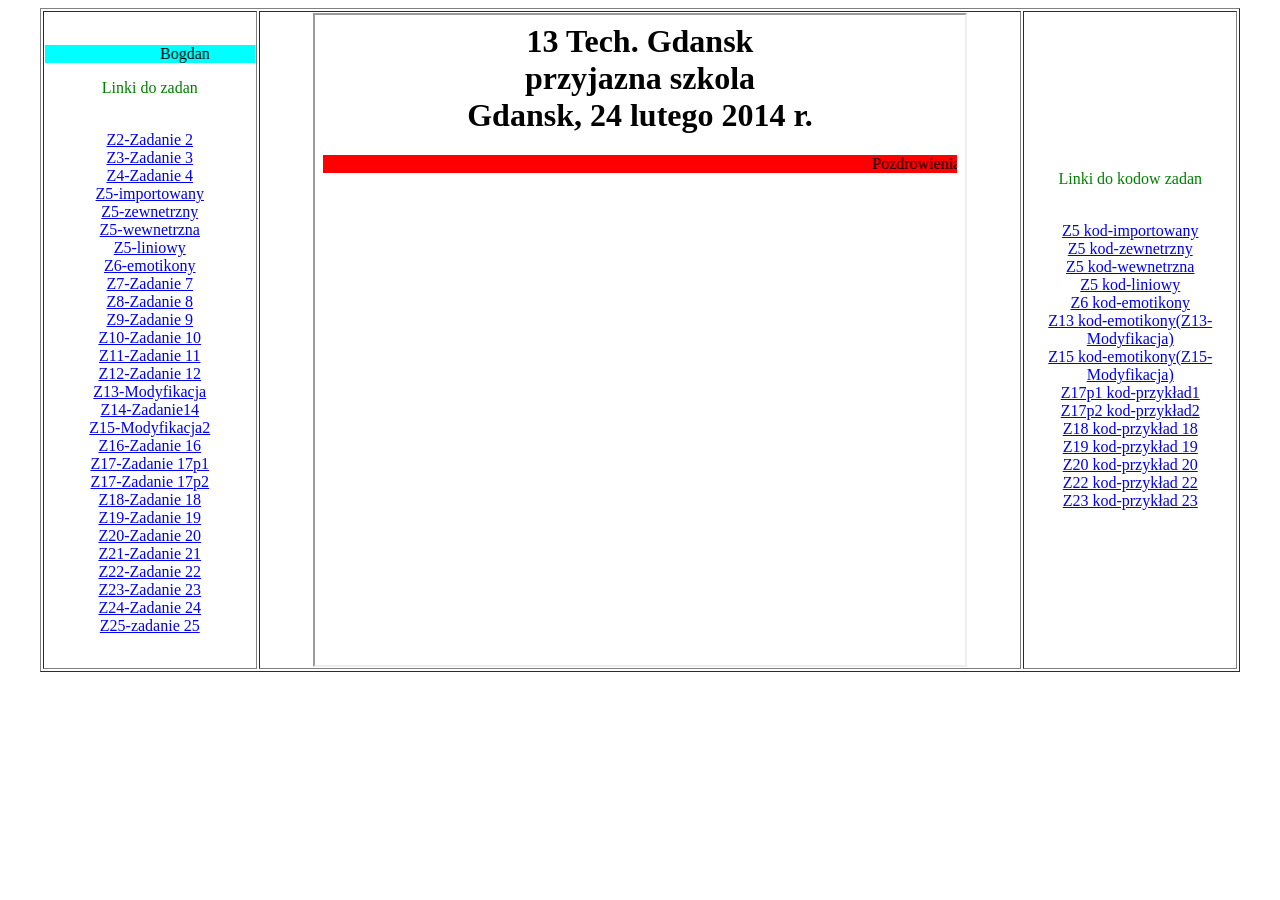
<file: index.html>
<html>

<head>
	<META HTTP-EQUIV="content-type" CONTENT="text/html;">
	<meta charset="UTF-8">

</head>

<body>
	<table width=95% border="1" align="center">
		<tr>
			<td width=18% align=center>

				<marquee bgcolor="cyan">Bogdan</marquee>
				<br>
				<p>
					<font color="green"> Linki do zadan </font>
				<p>
					<br>
					<a href="Zadanie(1_t1).html" target="strony">Z2-Zadanie 2</a>
					<br>
					<a href="zadanie(1_t2).html" target="strony">Z3-Zadanie 3</a>
					<br>
					<a href="Zadanie(1_t3).html" target="strony">Z4-Zadanie 4</a>
					<br>
					<a href="bogd_z5_1.html" target="strony">Z5-importowany</a>
					<br>
					<a href="bogd_z5_2.html" target="strony">Z5-zewnetrzny</a>
					<br>
					<a href="bogd_z5_3.html" target="strony">Z5-wewnetrzna</a>
					<br>
					<a href="bogd_z5_4.html" target="strony">Z5-liniowy</a>
					<br>
					<a href="bogd_zad6.html" target="strony">Z6-emotikony</a>
					<br>
					<a href="bogd_zadanie_7.html" target="strony">Z7-Zadanie 7</a>
					<br>
					<a href="bogd_zadanie_8.html" target="strony">Z8-Zadanie 8</a>
					<br>
					<a href="bogd_zadanie_9.html" target="strony">Z9-Zadanie 9</a>
					<br>
					<a href="bogd_zadanie_10.html" target="strony">Z10-Zadanie 10</a>
					<br>
					<a href="bogd_zadanie11.html" target="strony">Z11-Zadanie 11</a>
					<br>
					<a href="bogd_zadanie_12.html" target="strony">Z12-Zadanie 12</a>
					<br>
					<a href="zadanie13_bogd.html" target="strony">Z13-Modyfikacja</a>
					<br>
					<a href="bogd_zadanie_14.html" target="strony">Z14-Zadanie14</a>
					<br>
					<a href="zadanie15_bogd.html" target="strony">Z15-Modyfikacja2</a>
					<br>
					<a href="Zadanie_16_bogd.html" target="strony">Z16-Zadanie 16</a>
					<br>
					<a href="zadanie17_p1_bogd.html" target="strony">Z17-Zadanie 17p1</a>
					<br>
					<a href="zadanie17_p2_bogd.html" target="strony">Z17-Zadanie 17p2</a>
					<br>
					<a href="Zadanie_18_bogd.html" target="strony">Z18-Zadanie 18</a>
					<br>
					<a href="bogd_zadanie_19.html" target="strony">Z19-Zadanie 19</a>
					<br>
					<a href="Zadanie20_bogd.html" target="strony">Z20-Zadanie 20</a>
					<br>
					<a href="bogd_zadanie_21.html" target="strony">Z21-Zadanie 21</a>
					<br>
					<a href="bogdan_z22.html" target="strony">Z22-Zadanie 22</a>
					<br>
					<a href="zadanie23bogd.html" target="strony">Z23-Zadanie 23</a>
					<br>
					<a href="zadanie24(Zadanie _t7).html" target="strony">Z24-Zadanie 24</a>
					<br>
					<a href="zadanie25.html" target="strony">Z25-zadanie 25</a>
				</td>
			<td align=center><iframe width=650 height=650 name="strony" src="start.html" border="0"></iframe>
			</td>
			<td width=18% align=center>

				<p>
					<font color="green"> Linki do kodow zadan </font>
				<p>
					<br>
					<a href="zad5_importowany.html" target="strony">Z5 kod-importowany</a>
					<br>
					<a href="zad5_zewnętrzny.html" target="strony">Z5 kod-zewnetrzny</a>
					<br>
					<a href="zad5_wewnętrzny.html" target="strony">Z5 kod-wewnetrzna</a>
					<br>
					<a href="zad5_liniowy.html" target="strony">Z5 kod-liniowy</a>
					<br>
					<a href="zad_6bogd.html" target="strony">Z6 kod-emotikony</a>
					<br>
					<a href="zad_13kogbogd.html" target="strony">Z13 kod-emotikony(Z13-Modyfikacja)</a>
					<br>
					<a href="zad_15kod.html" target="strony">Z15 kod-emotikony(Z15-Modyfikacja)</a>
					<br>
					<a href="zadanie17_p1_bogd_kod.html" target="strony">Z17p1 kod-przykład1</a>
					<br>
					<a href="zadanie17_p2_bogd_kod.html" target="strony">Z17p2 kod-przykład2</a>
					<br>
					<a href="zadanie18kod.html" target="strony">Z18 kod-przykład 18</a>
					<br>
					<a href="bogdzadanie19kod.html" target="strony">Z19 kod-przykład 19</a>
					<br>
					<a href="zadanie20kod.html" target="strony">Z20 kod-przykład 20</a>
					<br>
					<a href="zadanie22kod.html" target="strony">Z22 kod-przykład 22</a>
					<br>
					<a href="zadanie23kod.html" target="strony">Z23 kod-przykład 23</a>
					
			</td>
		</tr>
	</table>
</body>

</html>
</file>
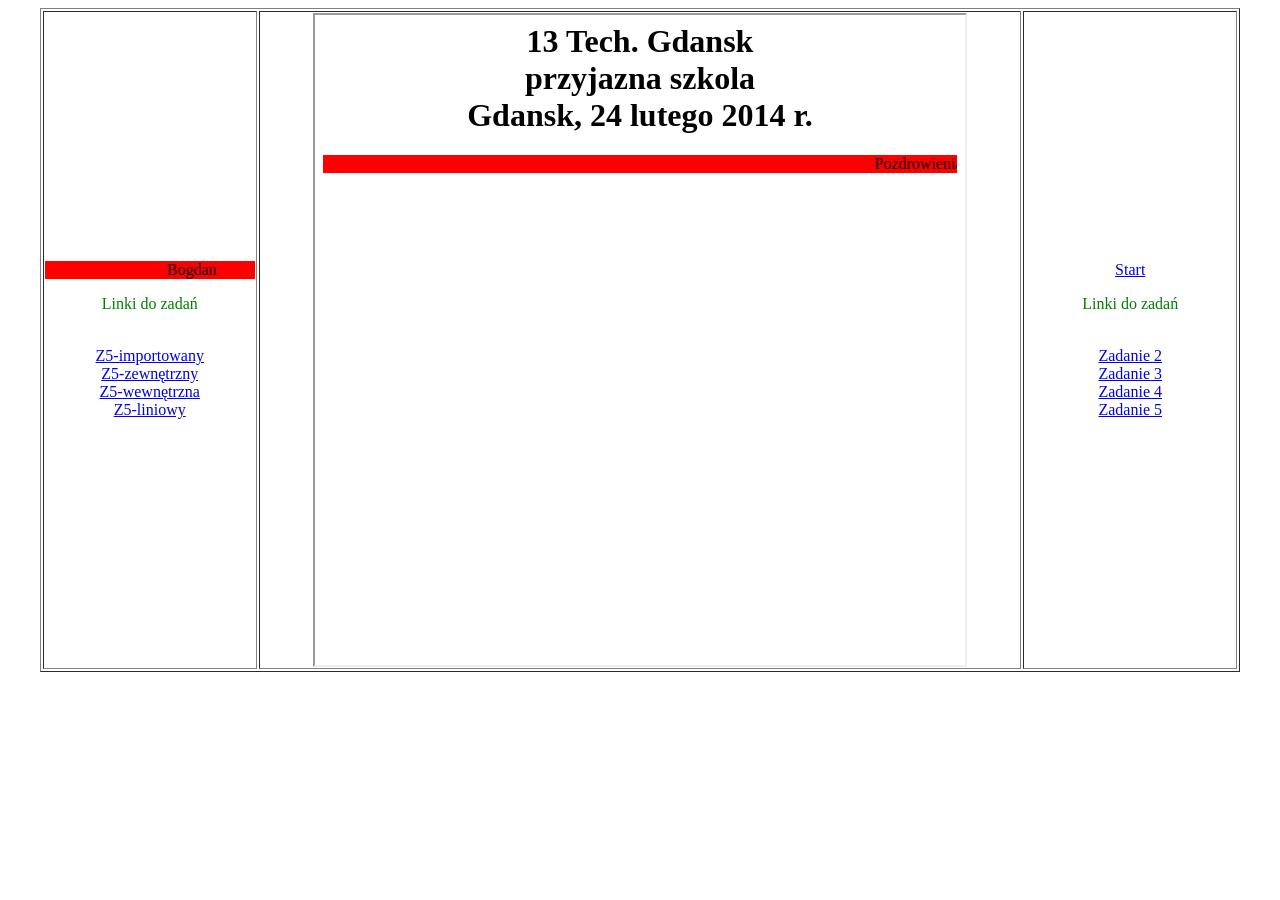
<file: csssssssssss/index.html>
<html>
	<head>
		<META HTTP-EQUIV="content-type" CONTENT="text/html"; CHARSET="iso-8859-2" CHARSET="UTF-8">
	</head>
	
	<body>
		<table width=95% border="1" align="center">
	<tr>
	<td width=18% align=center>
		<marquee bgcolor="red">Bogdan</marquee>
		<br>
	<p><font color="green"> Linki do zadań </font> <p>
	<br>
	<a href="bogd_z5_1.html" target="strony">Z5-importowany</a>
	<br>
	<a href="bogd_z5_2.html" target="strony">Z5-zewnętrzny</a>
	<br>
	<a href="bogd_z5_3.html" target="strony">Z5-wewnętrzna</a>
	<br>
	<a href="bogd_z5_4.html" target="strony">Z5-liniowy</a>
	
	</td>
	<td align=center><iframe width=650 height=650 name="strony" src="start.html" border="0"></iframe>
	</td>
	
	<td width=18% align=center><a href="start.html" target="strony">Start</a>
	<br>
		<p><font color="green"> Linki do zadań </font> <p>
	<br>
	<a href="http://www.kuratorium.gda.pl" target="strony">Zadanie 2</a>
	<br>
	<a href="http://www.wp.pl" target="strony">Zadanie 3</a>
	<br>
	<a href="http://www.kuratorium.gda.pl" target="strony">Zadanie 4</a>
	<br>
	<a href="http://www.wp.pl" target="strony">Zadanie 5</a>
	</td>
	</tr>
		</table>
	</body>
	
</html>
</html>
</file>
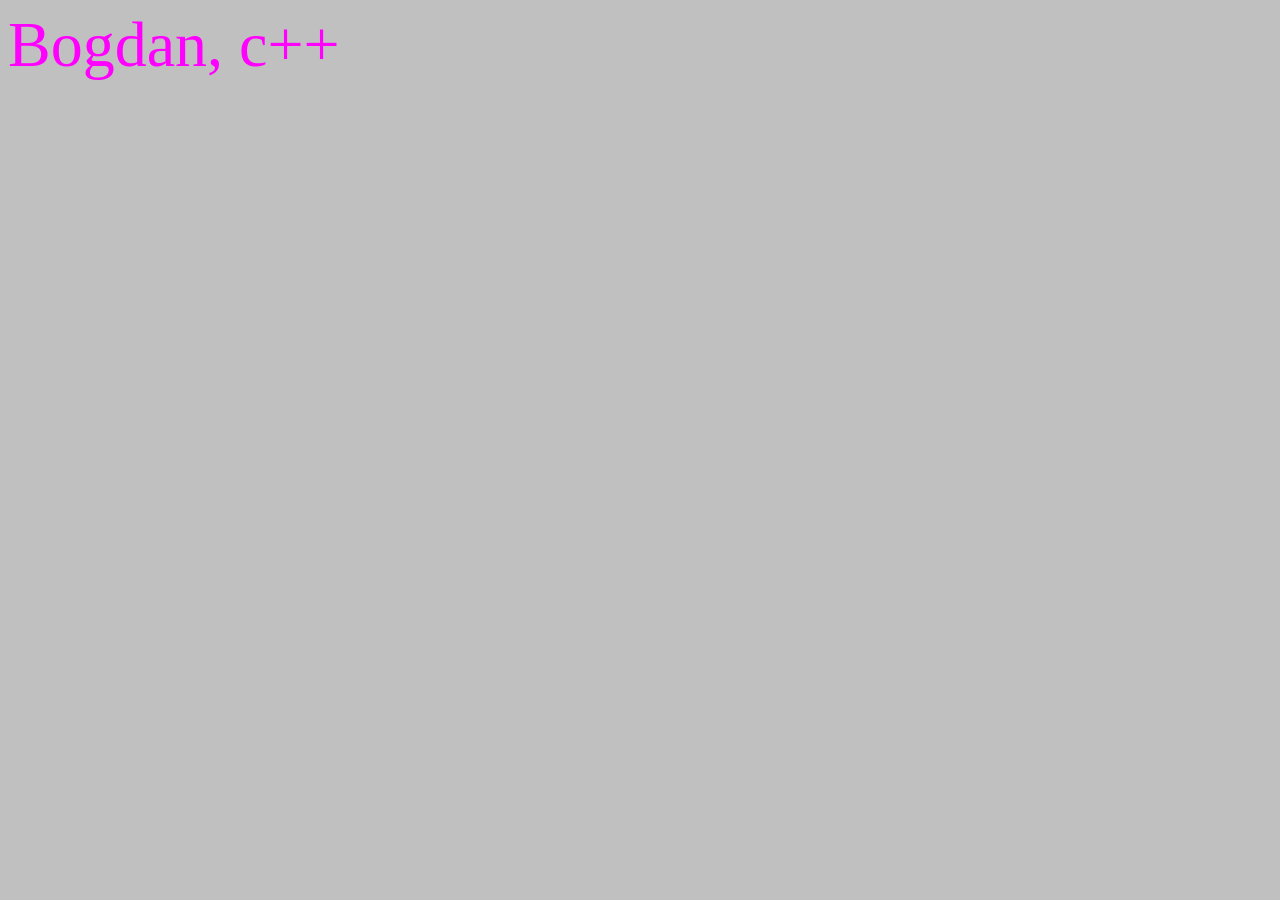
<file: bogd_z5_1.html>
<!--Bogdan, 2.12.2022-->
<html>
	<head>
		<title>Styl Importowany</title>
			<meta http-equiv="Content-Type" content="text/html; charset=utf-8">
			<!-- importowany -->
		<style>
			@import url("bogd_z5_1.css");
		</style>
</head>
<body bgcolor="silver">
<p> Bogdan, c++</p>
</body>
</html>
</file>
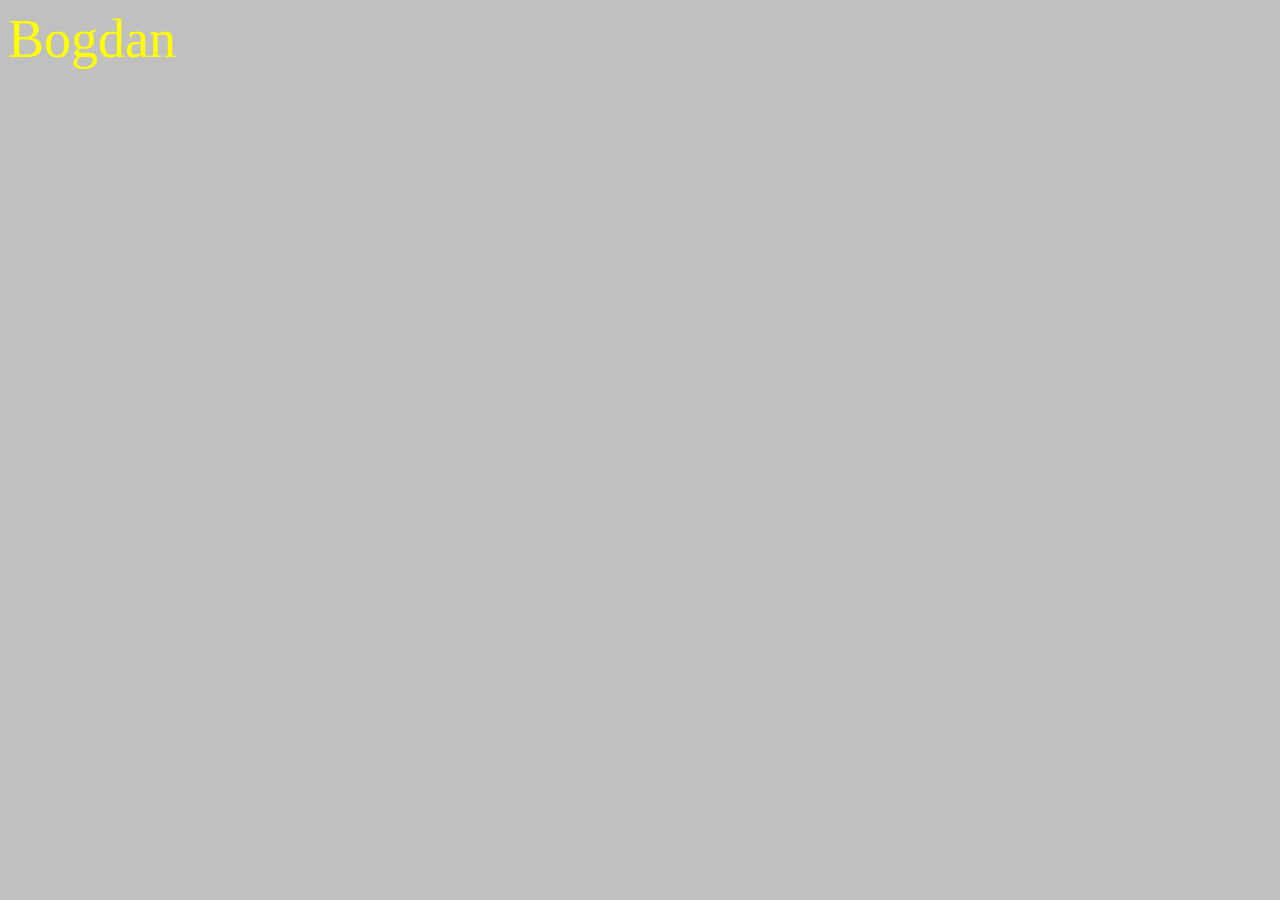
<file: bogd_z5_3.html>
<!--Bogdan, 2.12.2022-->
<html>
	<head>
		<title>Styl Wewnętrzny</title>
		<meta http-equiv="Content-Type" content="text/html; charset=utf-8">
		<!-- wewnetrzny -->
		<style>
			p {
			color: #FFFF00;
			font-size: 54px;
			}
		</style>
	</head>
	<body bgcolor="silver">
		<p> Bogdan</p>
	</body>
</html>
</file>
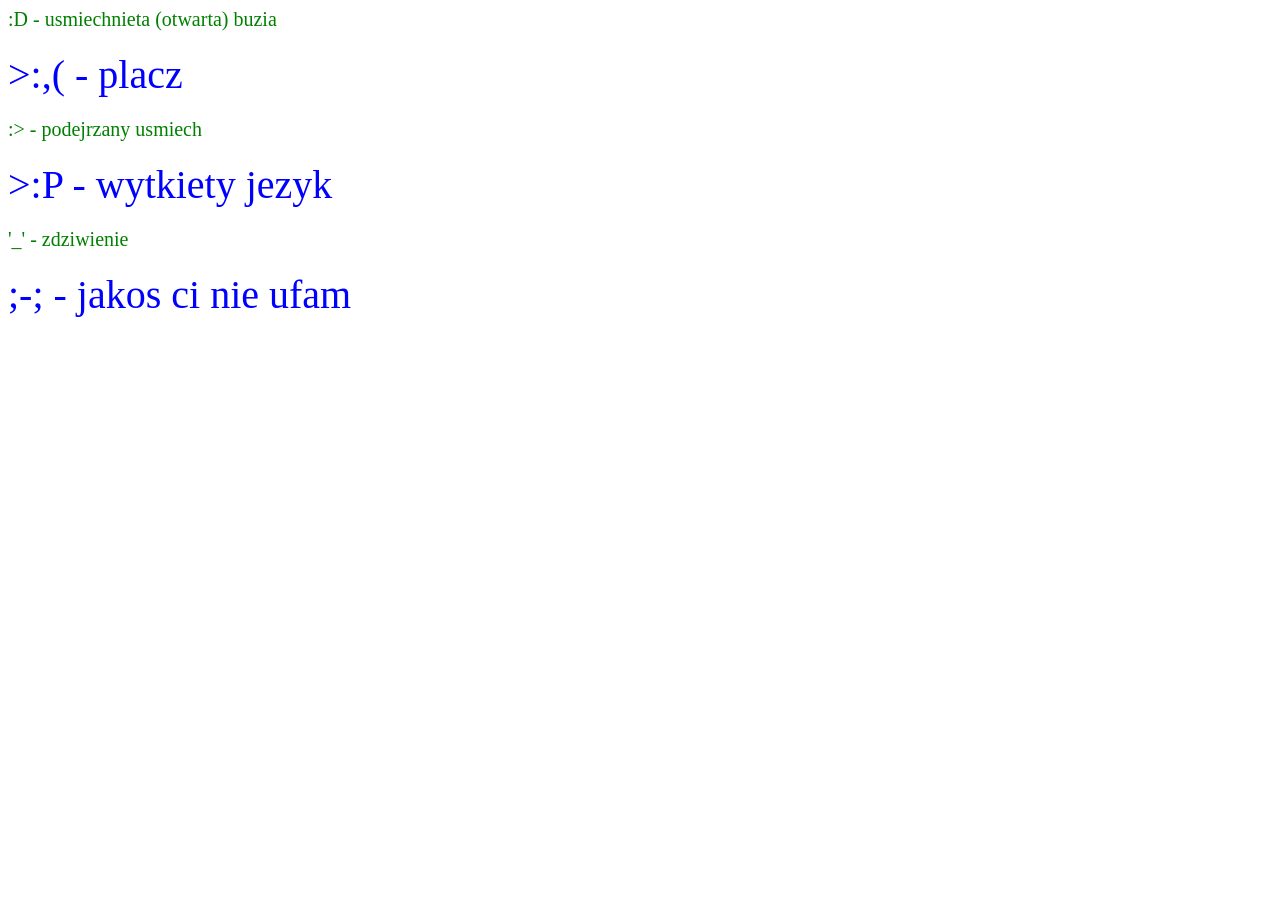
<file: bogd_zad6.html>
<html>
	<head>
		<meta http-equiv="Content-Type" content="text/html; charset=utf-8">
		<LINK href="bogd_zad6.css" rel="stylesheet" type="text/CSS">
	</head>
	<body >
		
		<p>:D - usmiechnieta (otwarta) buzia</p>
		>:,( - placz
		<p>:> - podejrzany usmiech</p>
		>:P - wytkiety jezyk
		<p>'_' - zdziwienie</p>
		;-; - jakos ci nie ufam

	</body>
</html>
</file>
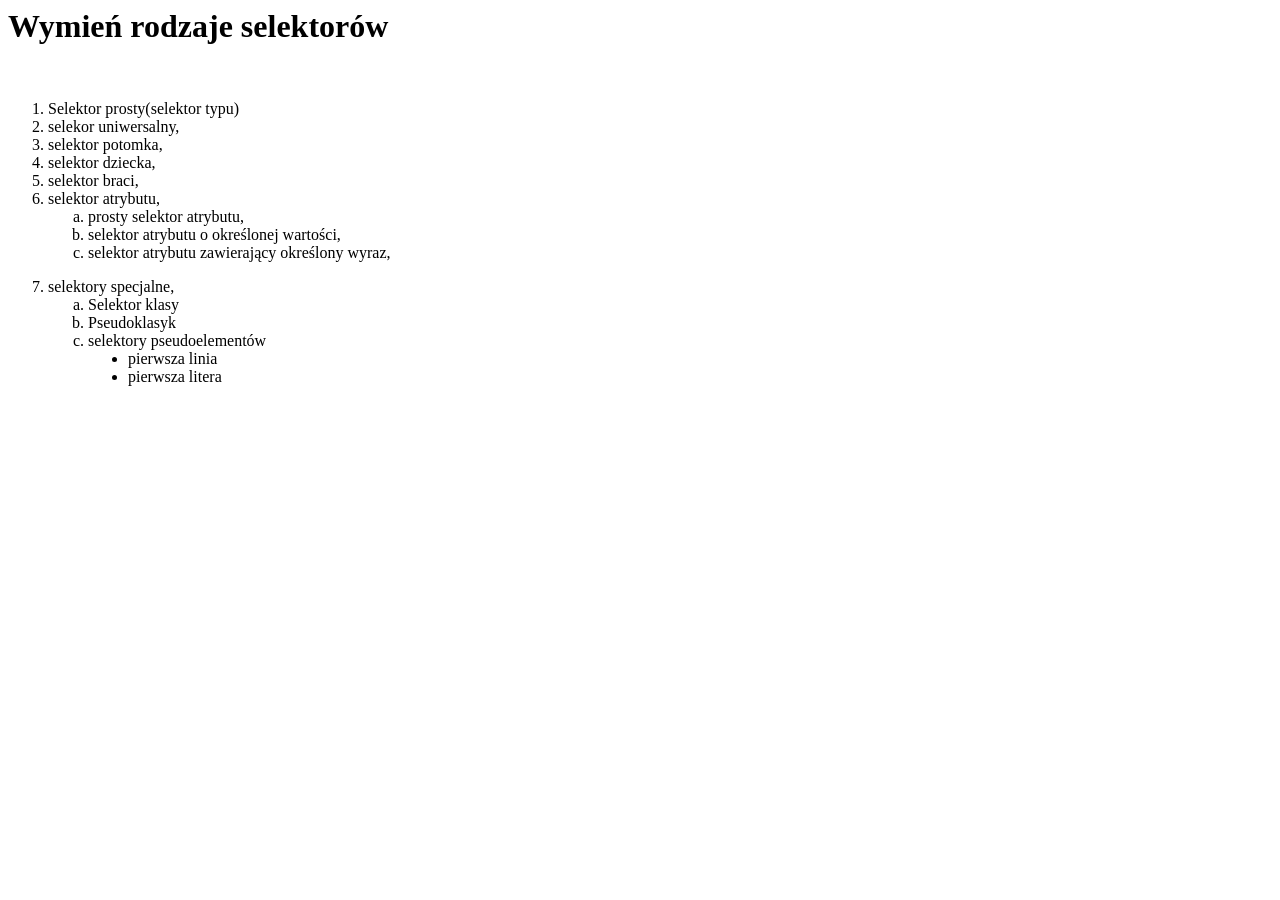
<file: bogd_zadanie11.html>
<html>

<head>
    <meta charset="utf-8">
</head>

<body>
    <h1> Wymień rodzaje selektorów</h1>
    <br>
    <p>
        <ol type="1" style="1">
            <li>Selektor prosty(selektor typu)</li>
            <li>selekor uniwersalny,</li>
            <li>selektor potomka,</li>
            <li>selektor dziecka,</li>
            <li>selektor braci,</li>
            <li>selektor atrybutu,</li>
            <ol type="a">
                <li> prosty selektor atrybutu,</li>
                <li> selektor atrybutu o określonej wartości,</li>
                <li> selektor atrybutu zawierający określony wyraz,</li>
            </ol>
        </ol>
        <ol type=1 start=7>
	        <LI>selektory specjalne,
                    <ol type="a">
                        <li>Selektor klasy</li>
                        <li>Pseudoklasyk</li>
                        <li>selektory pseudoelementów</li>
                        <ul type="disc">
                            <li>pierwsza linia</li>
                            <li>pierwsza litera</li>
                        </ul>
                    </ol>
        </ol>       
    </p>
</body>

</html>
</file>
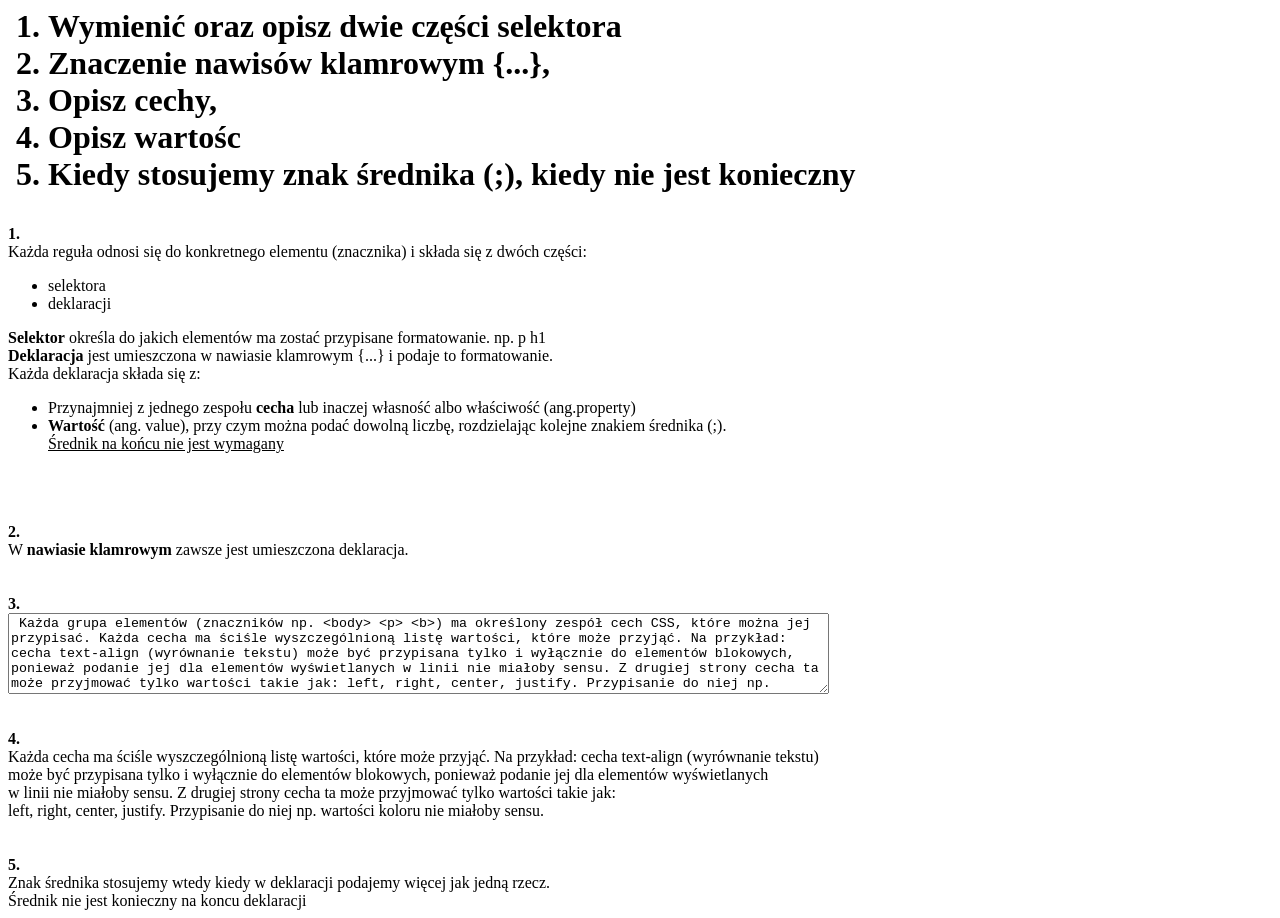
<file: bogd_zadanie_10.html>
<html>

<head>
    <meta charset="utf-8">
</head>

<body>
    <h1>
        <ol type="1" start="1">
            <li>Wymienić oraz opisz dwie części selektora</li>
            <li>Znaczenie nawisów klamrowym {...},</li>
            <li>Opisz cechy,</li>
            <li>Opisz wartośc</li>
            <li>Kiedy stosujemy znak średnika (;), kiedy nie jest konieczny</li>
        </ol>
    </h1>
    <b>1.</b><br>
    Każda reguła odnosi się do konkretnego elementu (znacznika) i składa się z dwóch części: <br>
    <ul type="disk">
        <li>selektora</li>
        <li>deklaracji</li>
    </ul>
    <b> Selektor</b> określa do jakich elementów ma zostać przypisane formatowanie. np. p h1 <br>
    <b>Deklaracja</b> jest umieszczona w nawiasie klamrowym {...} i podaje to formatowanie. <br>
    Każda deklaracja składa się z:<br>
    <ul type="disk">
        <li>Przynajmniej z jednego zespołu <b>cecha</b> lub inaczej własność albo właściwość (ang.property)</li>
        <li><b>Wartość</b> (ang. value), przy czym można podać dowolną liczbę, rozdzielając kolejne znakiem średnika
            (;). </li>
        <u>Średnik na końcu nie jest wymagany</u>
    </ul>
    <br>
    <br>
    <br>
    <b>2.</b><br>
    W <b>nawiasie klamrowym</b> zawsze jest umieszczona deklaracja.
    <br>
    <br>
    <br>
    <b>3.</b><br>
    <textarea cols="100"
        rows="5"> Każda grupa elementów (znaczników np. <body> <p> <b>) ma określony zespół cech CSS, które można jej przypisać. Każda cecha ma ściśle wyszczególnioną listę wartości, które może przyjąć. Na przykład: cecha text-align (wyrównanie tekstu) może być przypisana tylko i wyłącznie do elementów blokowych, ponieważ podanie jej dla elementów wyświetlanych w linii nie miałoby sensu. Z drugiej strony cecha ta może przyjmować tylko wartości takie jak: left, right, center, justify. Przypisanie do niej np. wartości koloru nie miałoby sensu.</textarea>
    <br>
    <br>
    <br>
    <b>4.</b><br>
    Każda cecha ma ściśle wyszczególnioną listę wartości, które może przyjąć. Na przykład: cecha text-align (wyrównanie
    tekstu)
    <br>
    może być przypisana tylko i wyłącznie do elementów blokowych, ponieważ podanie jej dla elementów wyświetlanych
    <br>
    w linii nie miałoby sensu. Z drugiej strony cecha ta może przyjmować tylko wartości takie jak:
    <br>
    left, right, center, justify. Przypisanie do niej np. wartości koloru nie miałoby sensu.
    <br>
    <br>
    <br>
    <b>5.</b><br>
    Znak średnika stosujemy wtedy kiedy w deklaracji podajemy więcej jak jedną rzecz.<br>
    Średnik nie jest konieczny na koncu deklaracji<br>
</body>

</html>
</file>
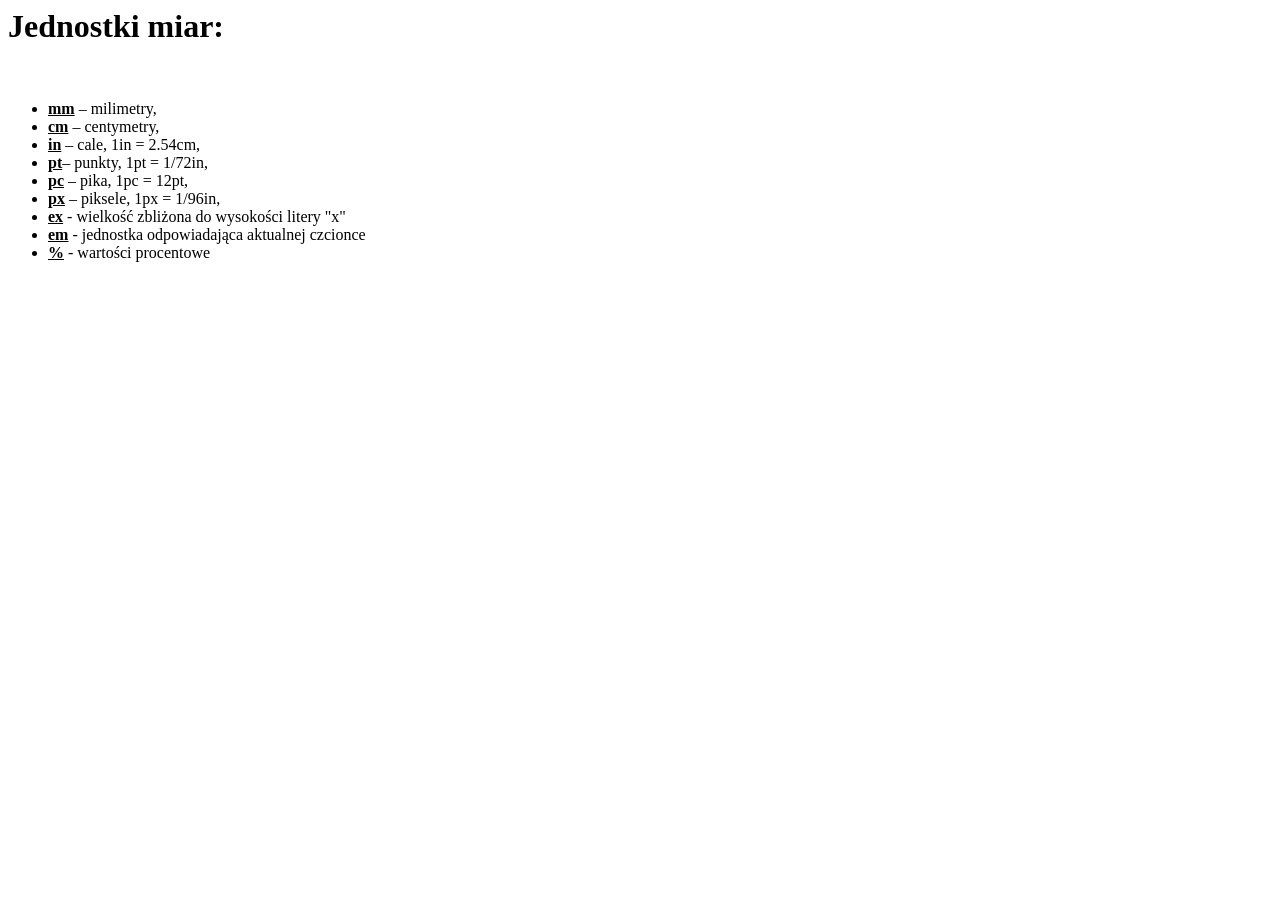
<file: bogd_zadanie_12.html>
<html>
    <head>
        <meta charset="utf-8">
    </head>

    <body>
        <h1>Jednostki miar:</h1>
        <br>
        <p>
        <ul type="disc">
        <li><b><u>mm</b></u> – milimetry,</li>
        <li><b><u>cm</b></u> – centymetry,</li>
        <li><b><u>in</b></u> – cale, 1in = 2.54cm,</li>
        <li><b><u>pt</b></u>– punkty, 1pt = 1/72in,</li>
        <li><b><u>pc</b></u> – pika, 1pc = 12pt,</li>
        <li><b><u>px</b></u> – piksele, 1px = 1/96in,</li>
        <li><b><u>ex</b></u> - wielkość zbliżona do wysokości litery "x"</li>
        <li><b><u>em</b></u> - jednostka odpowiadająca aktualnej czcionce</li>
        <li><b><u>%</b></u> - wartości procentowe</li>
        </ul>
        </p>
    </body>
</html>
</file>
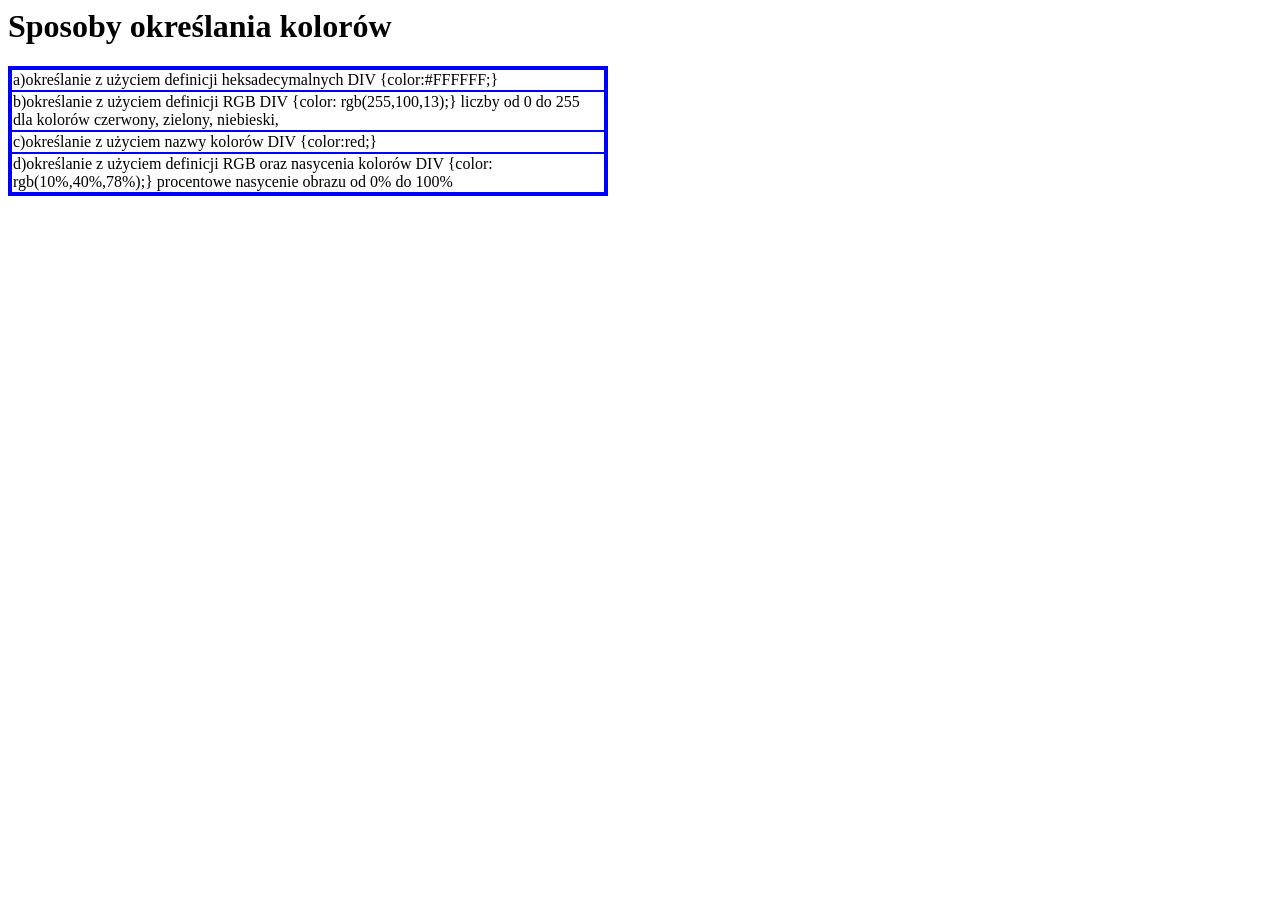
<file: bogd_zadanie_14.html>
<html>
    <head>
        <meta charset="utf-8">
    </head>

    <body>
        <h1>Sposoby określania kolorów</h1>
        <table border="3" bordercolor="BLUE" cellspacing="0" cellpadnig="2" width="600">
            <tr>
                <td>a)określanie z użyciem definicji heksadecymalnych DIV {color:#FFFFFF;}</td>
            </tr>

            <tr>
                <td>b)określanie z użyciem definicji RGB
                    DIV {color: rgb(255,100,13);} 
                    liczby od 0 do 255 dla kolorów czerwony, zielony, niebieski, </td>
            </tr>

            <tr>
                <td>c)określanie z użyciem nazwy kolorów DIV {color:red;} </td>
            </tr>

            <tr>
                <td>d)określanie z użyciem definicji RGB oraz nasycenia kolorów
                    DIV {color: rgb(10%,40%,78%);} procentowe nasycenie obrazu od 0% do 100%</td>
            </tr>

        </table>
    </body>
</html>
</file>
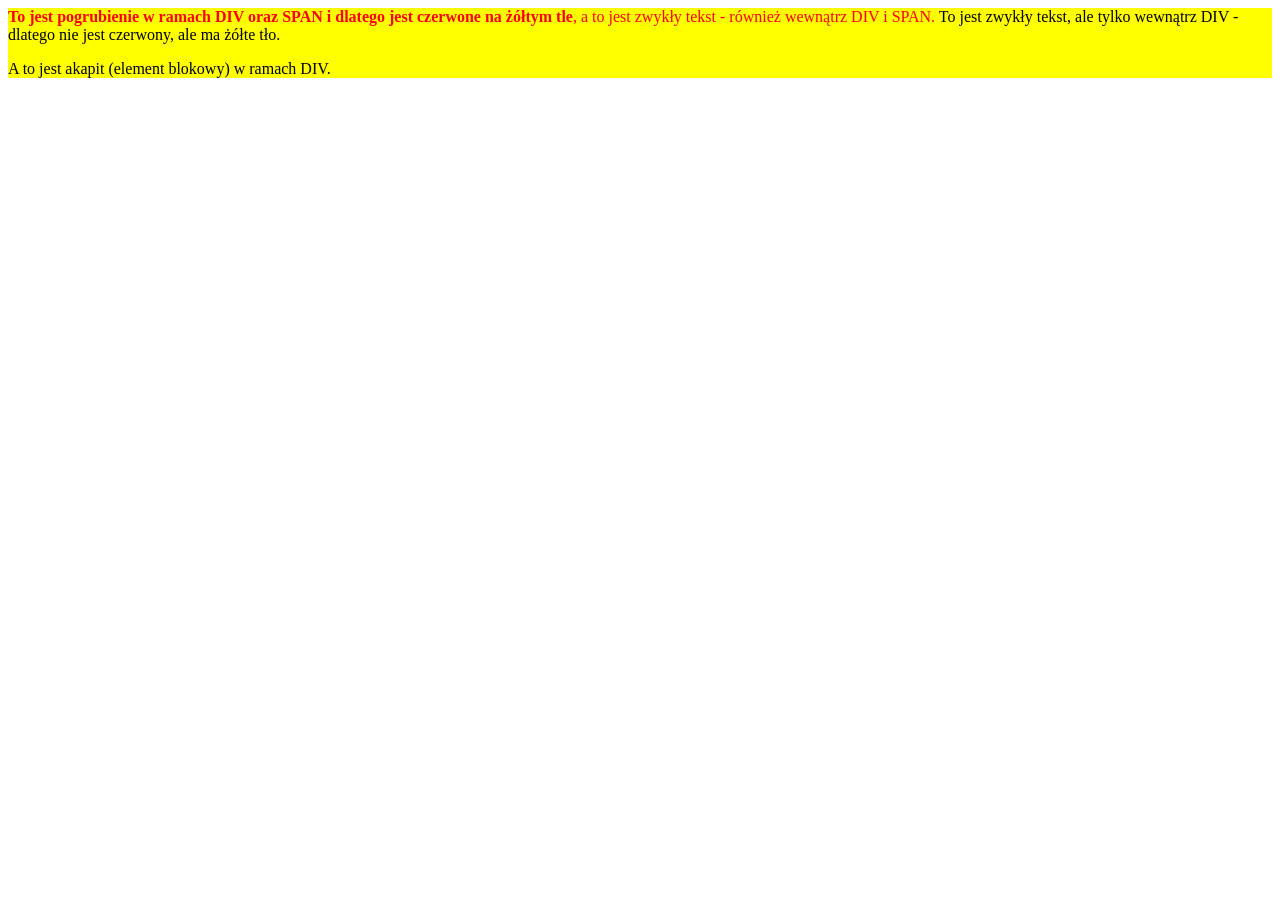
<file: bogd_zadanie_19.html>
<!DOCTYPE html>
<html>
    <head>
        <meta lang="utf-8">
    </head>

    <body>
        <div style="background-color: yellow">
            <span style="color: red">
            <b>To jest pogrubienie w ramach DIV oraz SPAN i dlatego jest czerwone na żółtym tle</b>,
            a to jest zwykły tekst - również wewnątrz DIV i SPAN.
            </span>
            To jest zwykły tekst, ale tylko wewnątrz DIV - dlatego nie jest czerwony, ale ma żółte tło.
            <p>A to jest akapit (element blokowy) w ramach DIV.</p>
        </div>
    </body>
</html>
<!--Bogdan, 10.02.23-->
</file>
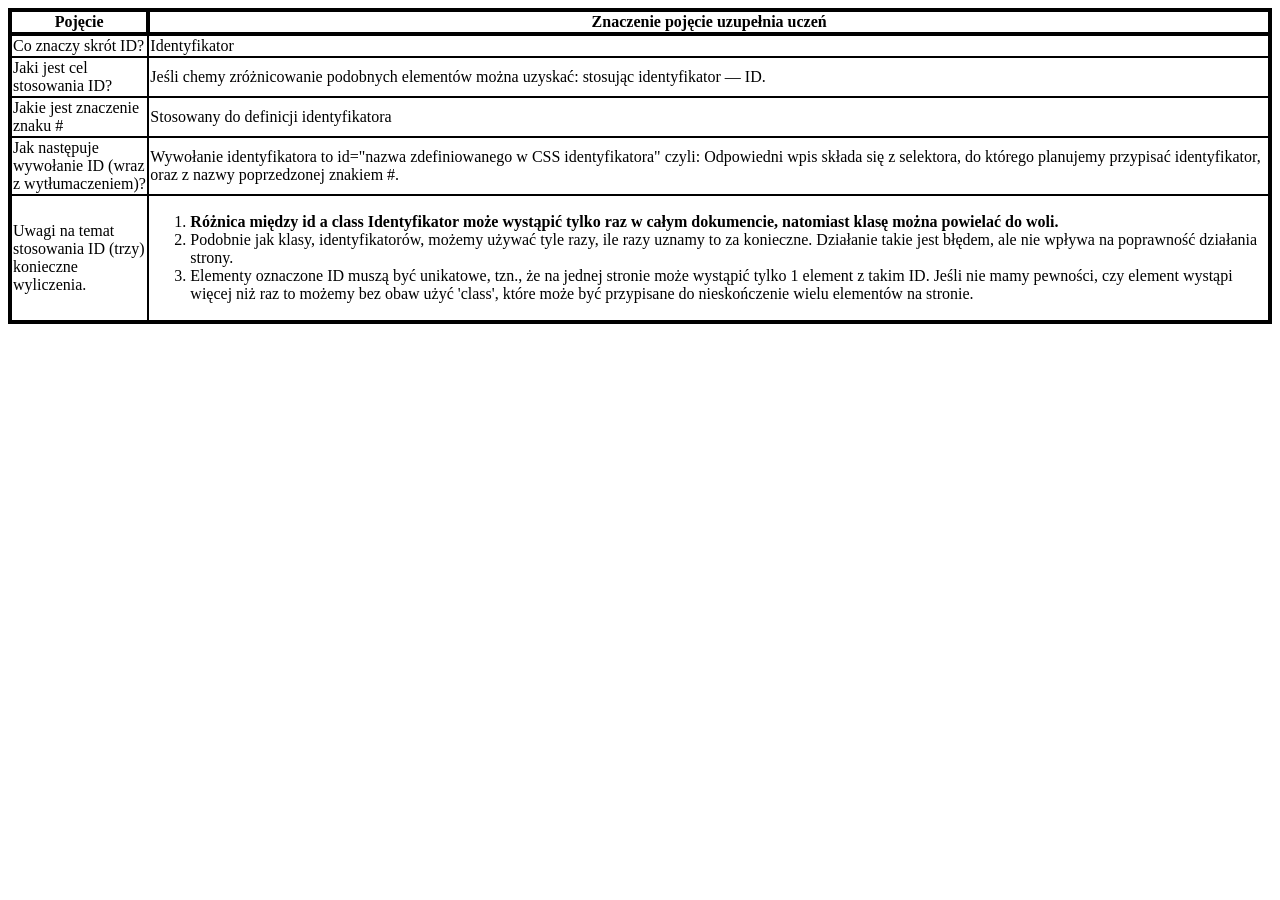
<file: bogd_zadanie_21.html>
<!DOCTYPE html>
<html>
    <head>
        <meta charset="utf-8">
    </head>
    <body>
        <table style="border:4px solid black;border-collapse: collapse;">
            <thead>
                <tr style="border: 4px solid black; border-collapse: collapse ;">
                    <th style="border: 4px solid black; border-collapse: collapse ;">
                        Pojęcie
                    </th>
                    <th>
                        Znaczenie pojęcie uzupełnia uczeń
                    </th>
                </tr>
            </thead>

            <tr>
                <td style="border:2px solid black; border-collapse: collapse; width: 100pt;">Co znaczy skrót ID?</td> 
                <td style="border:2px solid black; border-collapse: collapse; ">Identyfikator</td>
            </tr>
            
            <tr>
                <td style="border:2px solid black; border-collapse: collapse; width: 100pt;">Jaki jest cel stosowania ID?</td>
                <td style="border:2px solid black; border-collapse: collapse; ">Jeśli chemy zróżnicowanie podobnych elementów można uzyskać:
                    stosując identyfikator — ID.</td>
            </tr>

            <tr>
                <td style="border:2px solid black; border-collapse: collapse; width: 100pt;">Jakie jest znaczenie znaku #</td>
                <td style="border:2px solid black; border-collapse: collapse; ">Stosowany do definicji identyfikatora</td>
            </tr>

            <tr>
                <td style="border:2px solid black; border-collapse: collapse; width: 100pt;">Jak następuje wywołanie ID (wraz z wytłumaczeniem)?</td>
                <td style="border:2px solid black; border-collapse: collapse; ">Wywołanie identyfikatora to id="nazwa zdefiniowanego w CSS identyfikatora" czyli:
                    Odpowiedni wpis składa się z selektora, do którego planujemy przypisać identyfikator, oraz z nazwy poprzedzonej znakiem #.</td>
            </tr>

            <tr>
                <td style="border:2px solid black; border-collapse: collapse; width: 100pt;">Uwagi na temat stosowania ID (trzy) konieczne wyliczenia.</td>
                <td style="border:2px solid black; border-collapse: collapse;">
                    <ol type="1">
                        <li>
                            <b>Różnica między id a class Identyfikator może wystąpić tylko raz w całym dokumencie, natomiast klasę można powielać do woli.</b>
                        </li>
                        <li>
                            Podobnie jak klasy, identyfikatorów, możemy używać tyle razy, ile razy uznamy to za konieczne. Działanie takie jest błędem, ale nie wpływa na poprawność działania strony.
                        </li>
                        <li>
                            Elementy oznaczone ID muszą być unikatowe, tzn., że na jednej stronie może wystąpić tylko 1 element z takim ID. Jeśli nie mamy pewności, czy element wystąpi więcej niż raz to możemy bez obaw użyć 'class', które może być przypisane do nieskończenie wielu elementów na stronie.
                        </li>
                    </ol>
                </td>
            </tr>
        </table>
    </body>
</html>
<!--Stanislaw Bogdan, 10.02.2022-->
</file>
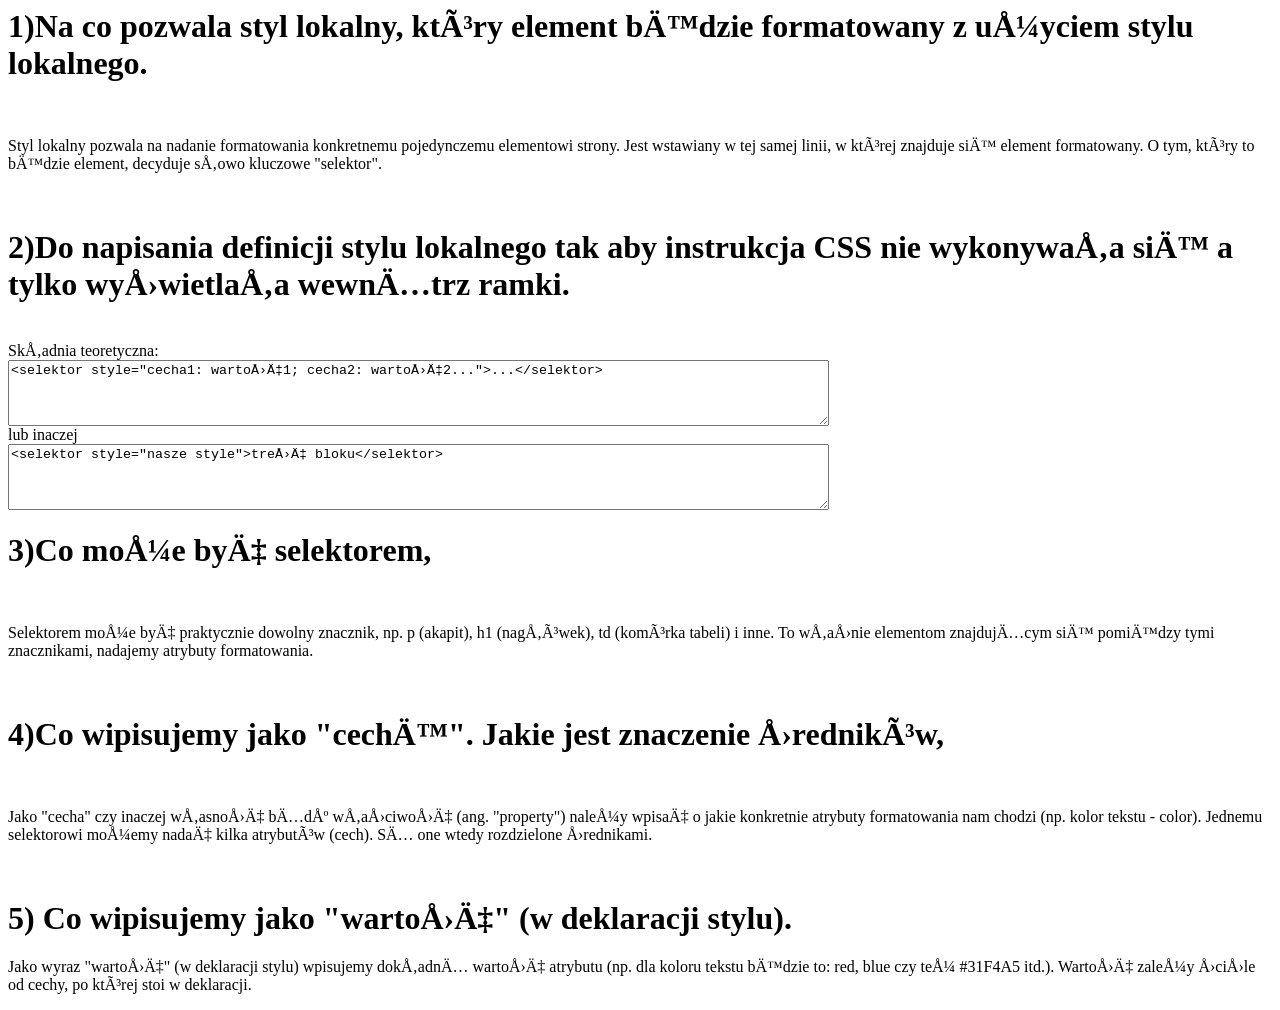
<file: bogd_zadanie_7.html>
<html>
	<head>
		<meta charset=utf-8">
	</head>
	<body>
		<h1>1)Na co pozwala styl lokalny, który element będzie formatowany z użyciem stylu lokalnego.</h1>
		<br>
			<p >Styl lokalny pozwala na nadanie formatowania konkretnemu pojedynczemu elementowi strony. Jest wstawiany w tej samej linii, w której znajduje się element formatowany. O tym, który to będzie element, decyduje słowo kluczowe "selektor".	</p>
		<br>
		<h1>2)Do napisania definicji stylu lokalnego tak aby instrukcja CSS nie wykonywała się a tylko wyświetlała wewnątrz ramki.</h1>
		<br>
			Składnia teoretyczna:
		<br>
			<textarea rows="4" cols="100">
<selektor style="cecha1: wartość1; cecha2: wartość2...">...</selektor>
			</textarea>
		<br>
			lub inaczej
		<br>
			<textarea rows="4" cols="100">
<selektor style="nasze style">treść bloku</selektor>
			</textarea>
		<br>
		<h1>3)Co może być selektorem,</h1>
		<br>
			<p >Selektorem może być praktycznie dowolny znacznik, np. p (akapit), h1 (nagłówek), td (komórka tabeli) i inne. To właśnie elementom znajdującym się pomiędzy tymi znacznikami, nadajemy atrybuty formatowania.	</p>		
		<br>
		<h1>4)Co wipisujemy jako "cechę". Jakie jest znaczenie średników,</h1>
		<br>
		<p >Jako "cecha" czy inaczej własność bądź właściwość (ang. "property") należy wpisać o jakie konkretnie atrybuty formatowania nam chodzi (np. kolor tekstu - color). Jednemu selektorowi możemy nadać kilka atrybutów (cech). Są one wtedy rozdzielone średnikami.	</p>			
		<br>
		<h1>5) Co wipisujemy jako "wartość" (w deklaracji stylu).</h1>
			<p >Jako wyraz "wartość" (w deklaracji stylu) wpisujemy dokładną wartość atrybutu (np. dla koloru tekstu będzie to: red, blue czy też #31F4A5 itd.). Wartość zależy ściśle od cechy, po której stoi w deklaracji.	</p>
	</body>
</html>
</file>
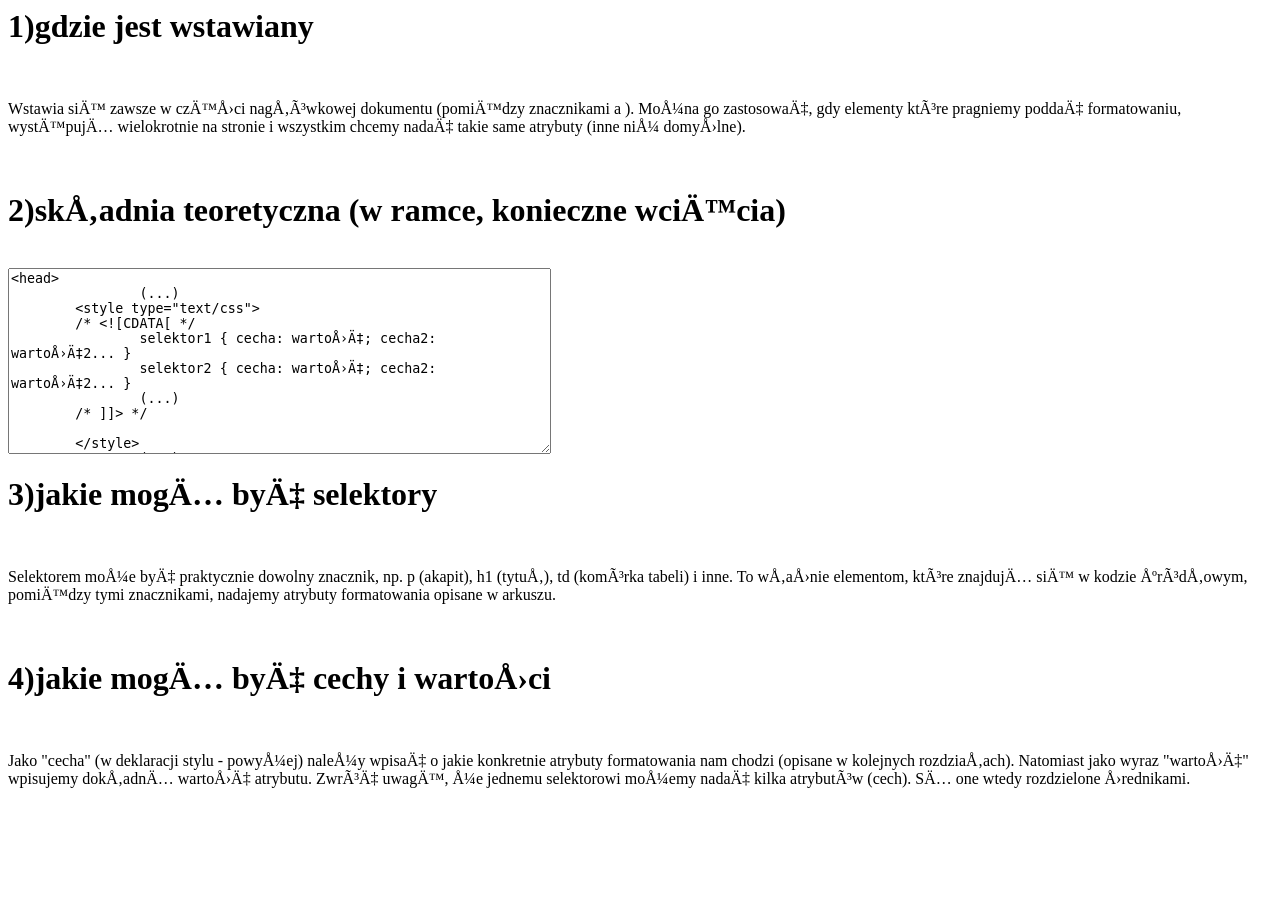
<file: bogd_zadanie_8.html>
<html>
	<head>
		<meta charset=utf-8">
	</head>
	<body>
		<h1>1)gdzie jest wstawiany</h1>
		<br>
			<p>Wstawia się zawsze w części nagłówkowej dokumentu (pomiędzy znacznikami <head> a </head>). Można go zastosować, gdy elementy które pragniemy poddać formatowaniu, występują wielokrotnie na stronie i wszystkim chcemy nadać takie same atrybuty (inne niż domyślne).</p>
		<br>
		<h1>2)składnia teoretyczna (w ramce, konieczne wcięcia)</h1>
		<br>
			<textarea rows="12" cols="65">
<head>
		(...)
	<style type="text/css">
	/* <![CDATA[ */
		selektor1 { cecha: wartość; cecha2: wartość2... }
		selektor2 { cecha: wartość; cecha2: wartość2... }
		(...)
	/* ]]> */

	</style>
		(...)
</head>
			</textarea>
		<br>
		<h1>3)jakie mogą być selektory</h1>
		<br>
			<p>Selektorem może być praktycznie dowolny znacznik, np. p (akapit), h1 (tytuł), td (komórka tabeli) i inne. To właśnie elementom, które znajdują się w kodzie źródłowym, pomiędzy tymi znacznikami, nadajemy atrybuty formatowania opisane w arkuszu.</p>
		<br>
		<h1>4)jakie mogą być cechy i wartości</h1>
		<br>
			<p>Jako "cecha" (w deklaracji stylu - powyżej) należy wpisać o jakie konkretnie atrybuty formatowania nam chodzi (opisane w kolejnych rozdziałach).
Natomiast jako wyraz "wartość" wpisujemy dokładną wartość atrybutu.
Zwróć uwagę, że jednemu selektorowi możemy nadać kilka atrybutów (cech). Są one wtedy rozdzielone średnikami.</p>
		<br>
	</body>
</html>
</file>
<file: bogd_zad6.css>
p{
    color: green;
    font-size: 20px;
}
body{
    color: blue;
    font-size: 40px;
}
</file>
